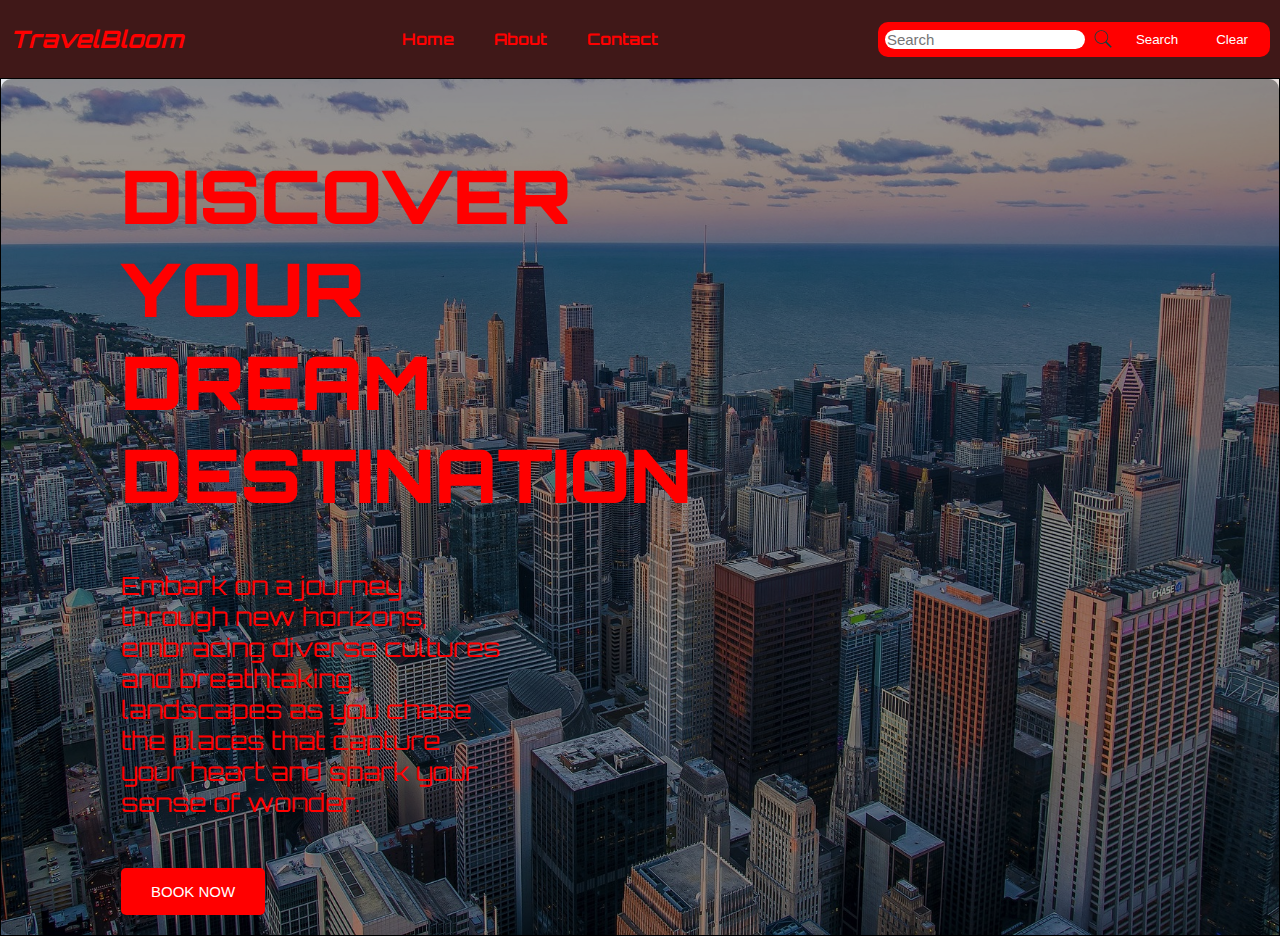
<file: index.html>
<!DOCTYPE html>
<html lang="en-us">
  <head>
    <meta charset="UTF-8" />
    <title>Travel Recommendation</title>
    <link href="./style.css" rel="stylesheet" />
  </head>
  <body>
    <div id="root">
      <div id="nav">
        <div id="left">
          <p id="logo-title">TravelBloom</p>
        </div>

        <div id="center">
          <a href="./index.html">Home</a>
          <a href="./about.html">About</a>
          <a href="./contact.html">Contact</a>
        </div>

        <div id="right">
          <form id="search">
            <input type="text" id="search-input" placeholder="Search"/>
            <img src="./assets/search.svg" id="search-icon" />
            <button id="go" type="submit" class="search-button">Search</button>
            <button id="clear" type="button" class="search-button">
              Clear
            </button>
          </form>
          <div id="results" class="hidden">
            <div class="top-bar">
              <p id="time-view"></p>
            </div>
            <div class="result-items-box" id="results-container">
            </div>
          </div>
        </div>
      </div>

      <div id="main">
        <div id="intro-box">
          <div id="intro-desc">
            <h1 id="title">DISCOVER YOUR DREAM DESTINATION</h1>
            <p id="description">
              Embark on a journey through new horizons, embracing diverse 
              cultures and breathtaking landscapes as you chase the places 
              that capture your heart and spark your sense of wonder.
            </p>
            <button type="button" id="book-now">BOOK NOW</button>
          </div>
        </div>
      </div>
    </div>
    <script src="./main.js"></script>
  </body>
</html>
</file>
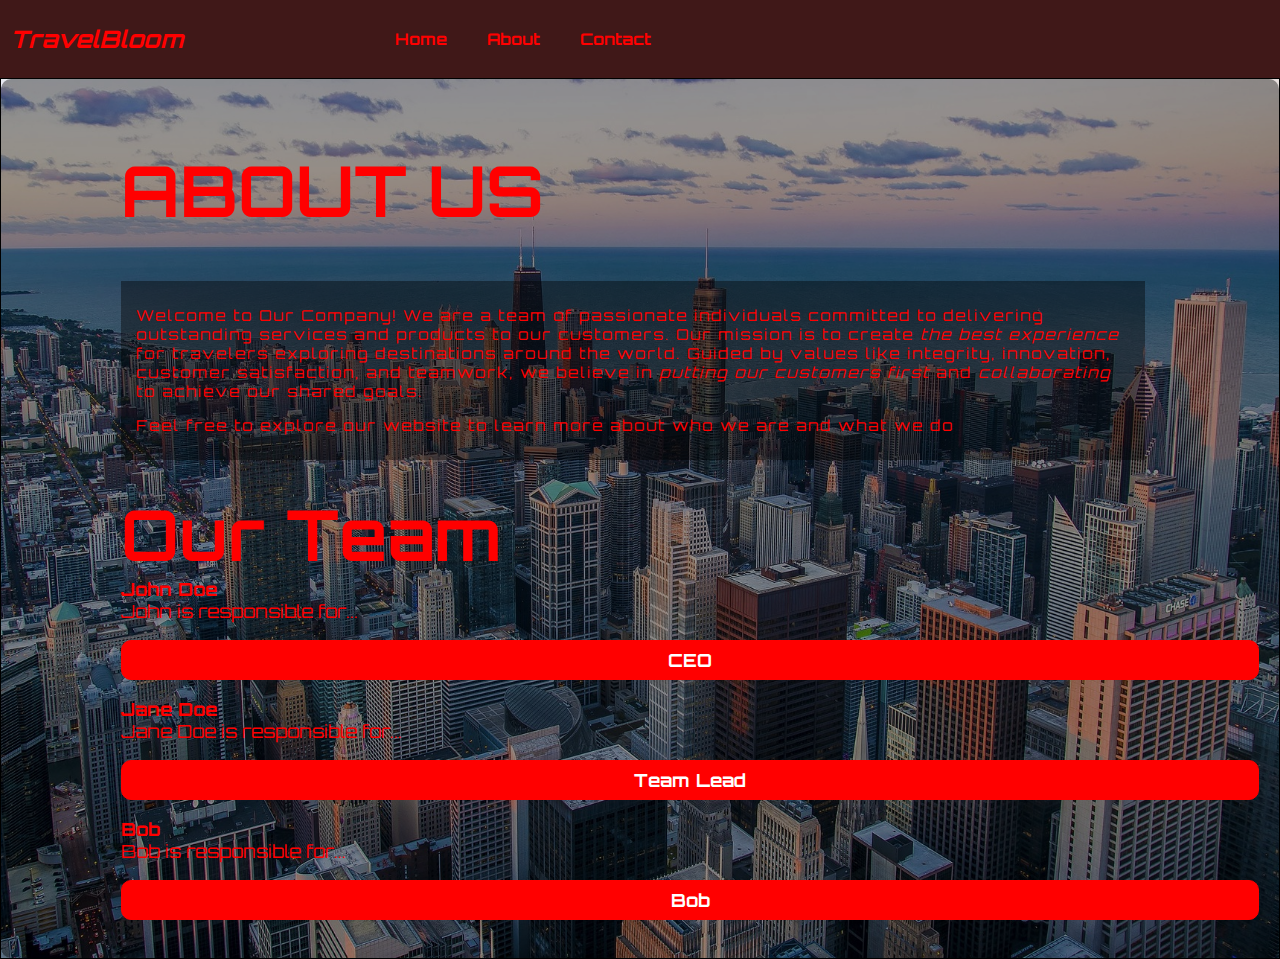
<file: about.html>
<!DOCTYPE html>
<html lang="en-us">
  <head>
    <meta charset="UTF-8" />
    <title>About Us | Travel Recommendation</title>
    <link href="./style.css" rel="stylesheet" />
    <link href="./about.css" rel="stylesheet" />
  </head>
  <body>
    <div id="root">
      <div id="nav">
        <div id="left">
          <p id="logo-title">TravelBloom</p>
        </div>

        <div id="center">
          <a href="./index.html">Home</a>
          <a href="./about.html">About</a>
          <a href="./contact.html">Contact</a>
        </div>

        <div id="right">
          <div id="placeholder"></div>
        </div>
      </div>

      <div id="main">
        <div id="intro-box">
          <div id="intro-desc">
            <div id="about-box">
              <h1 id="about-us-title">ABOUT US</h1>
              <div id="about-us-description">
                <p>
                  Welcome to Our Company! We are a team of passionate individuals 
                  committed to delivering outstanding services and products to our customers. 
                  Our mission is to create <em>the best experience</em> for travelers exploring 
                  destinations around the world. Guided by values like integrity, innovation, 
                  customer satisfaction, and teamwork, we believe in <em>putting our customers 
                  first</em> and <em>collaborating</em> to achieve our shared goals.
                </p>
                <p>
                  Feel free to explore our website to learn more about who we are and what we do
                </p>
              </div>
              <div id="our-team-box">
                <div>
                  <h1 class="team-title">Our Team</h1>
                </div>
                <!-- < -->
                  <div class="team-icon-body">
                    <h1 class="team-name">John Doe</h1>
                    <p class="team-body">John is responsible for...</p>
                    <p class="team-position">CEO</p>
                  </div>
                </div>
                <!-- < -->
                  <div class="team-icon-body">
                    <h1 class="team-name">Jane Doe</h1>
                    <p class="team-body">Jane Doe is responsible for...</p>
                    <p class="team-position">Team Lead</p>
                  </div>
                </div>
                <!-- < -->
                  <div class="team-icon-body">
                    <h1 class="team-name">Bob</h1>
                    <p class="team-body">Bob is responsible for...</p>
                    <p class="team-position">Bob</p>
                  </div>
                </div>
                <!-- < -->
              </div>
            </div>
          </div>
        </div>
      </div>
    </div>
    <script src="./main.js"></script>
  </body>
</html>
</file>
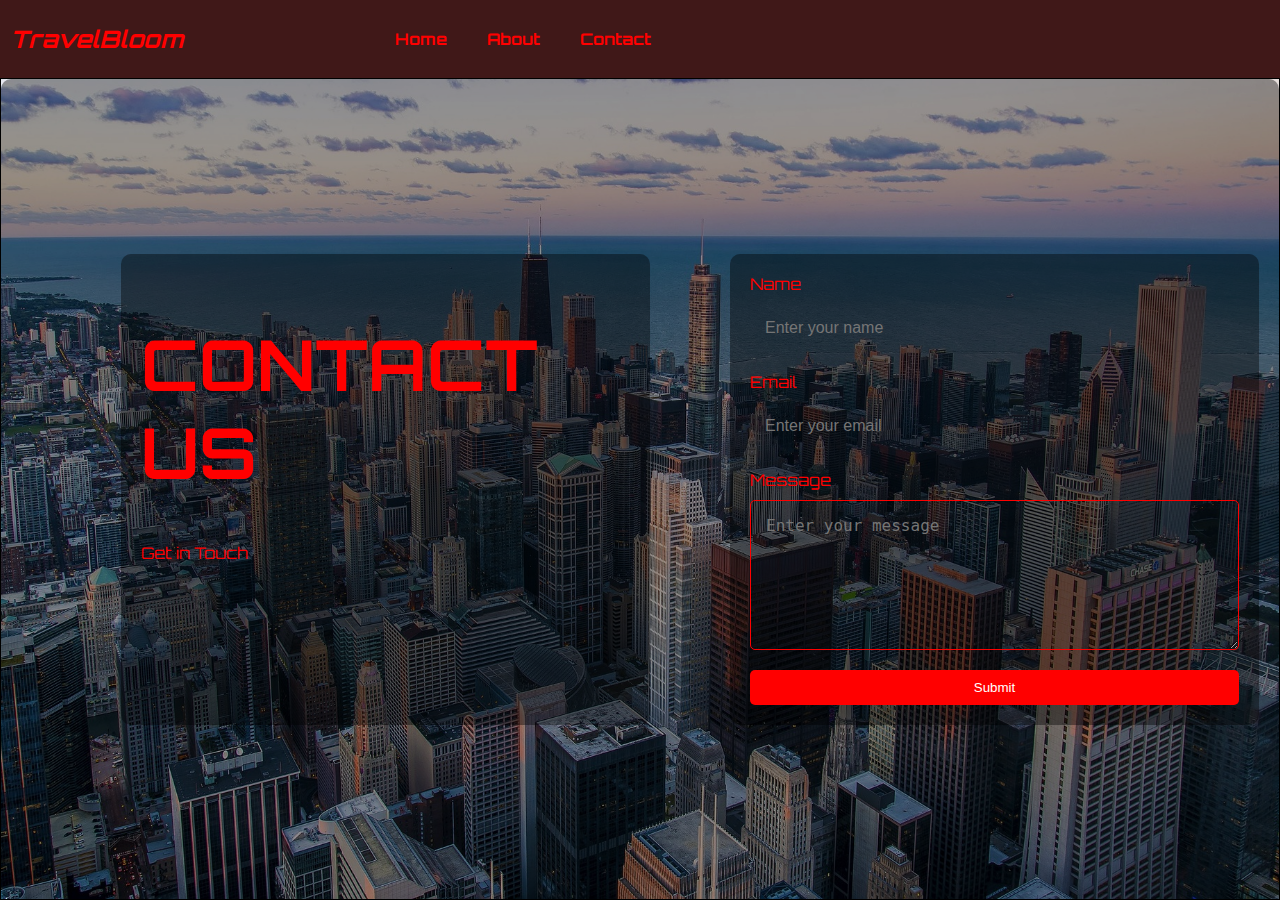
<file: contact.html>
<!DOCTYPE html>
<html lang="en-us">
  <head>
    <meta charset="UTF-8" />
    <title>Contact Us | Travel Recommendation</title>
    <link href="./style.css" rel="stylesheet" />
    <link href="./contact.css" rel="stylesheet" />
  </head>
  <body>
    <div id="root">
      <div id="nav">
        <div id="left">
          <p id="logo-title">TravelBloom</p>
        </div>

        <div id="center">
          <a href="./index.html">Home</a>
          <a href="./about.html">About</a>
          <a href="./contact.html">Contact</a>
        </div>

        <div id="right">
          <div id="placeholder"></div>
        </div>
      </div>

      <div id="main">
        <div id="intro-box">
          <div id="intro-desc">
            <div id="contact-us">
              <div id="contact-us-title">
                <h1>CONTACT US</h1>
                <p>Get in Touch</p>
              </div>
              <div id="contact-us-form-box">
                <!-- < -->
                <form class="contact-us-form">
                  <div class="input-box">
                    <label class="input-label">Name</label>
                    <input
                      class="input-input"
                      type="text"
                      placeholder="Enter your name"
                    />
                  </div>
                  <div class="input-box">
                    <label class="input-label">Email</label>
                    <input
                      class="input-input"
                      type="text"
                      placeholder="Enter your email"
                    />
                  </div>
                  <div class="input-box">
                    <label class="input-label">Message</label>
                    <textarea placeholder="Enter your message"></textarea>
                  </div>
                  <button type="submit" class="submit">Submit</button>
                </form>
                <!-- < -->
              </div>
            </div>
          </div>
        </div>
      </div>
    </div>
    <script src="./main.js"></script>
  </body>
</html>
</file>
<file: style.css>
@import url('https://fonts.googleapis.com/css2?family=Orbitron:wght@400;700&display=swap');

html body {
  height: 100vh;
}

body {
  font-family: 'Orbitron', sans-serif;
  margin: 0px;
  padding: 0px;
  display: flex;
  background-color: rgb(64, 24, 24);
}

* {
  box-sizing: border-box;
  /* overscroll-behavior: none; */
}

#root {
  display: flex;
  flex-grow: 1;
  flex-direction: column;
}

#nav {
  width: 100%;
  background-color: rgb(64, 24, 24);
  display: flex;
  flex-direction: row;
  align-items: center;
  justify-content: space-between;
  padding: 0px 10px;
}

#search {
  background-color: red;
  padding: 4px 7px;
  border-radius: 10px;
  display: flex;
  align-items: center;
  gap: 8px;
}

#search-input {
  width: 200px;
  height: 100%;
  border-radius: 10px;
  font-size: 15px;
  border: 0px;
  color: red;
}

#search-icon {
  height: 20px;
  width: 20px;
}

#center {
  display: flex;
  align-items: center;
  justify-content: space-between;
}

#center > *:nth-child(2) {
  padding: 0px 40px;
}

#center a {
  text-decoration: none;
  font-weight: bold;
}

#center a:hover {
  text-decoration: underline;
}

#center a {
  text-decoration: none;
  font-weight: bold;
  color: red;
}

#left {
  display: flex;
  align-items: center;
  gap: 20px;
}

#left p {
  font-size: 24px;
  font-weight: bold;
  color: red;
  font-style: italic;
}

.search-button {
  background-color: red;
  color: white;
  border-radius: 4px;
  border: 0px;
  padding: 6px 15px;
}

#main {
  border: 1px solid black;
  width: 100%;
  display: flex;
  flex: 1;
  flex-grow: 1;
  flex-direction: row;
  background-image:url("./assets/background.jpg");
  background-size: cover;
  background-position: center;
  background-repeat: no-repeat;
}

#intro-box {
  display: flex;
  flex-direction: column;
  flex-grow: 1;
  padding: 10px 10px;
  align-items: center;
  justify-content: center;
  width: 100%;
  background-color: rgba(0, 0, 0, 0.4);
  padding: 20px;
  border-radius: 10px;
}

#intro-desc {
  width: 100%;
  padding-left: 100px;
  position: relative;
}

#title {
  font-size: 74px;
  width: 450px;
  font-weight: 900;
  color: red;
}

#description {
  width: 380px;
  font-size: 25px;
  color: red;
  margin-bottom: 50px;
}

#book-now {
  padding: 15px 30px;
  font-size: 15px;
  background-color: red;
  color: white;
  font-weight: 500;
  border: 0px;
  border-radius: 5px;
}

#right {
  position: relative;
}

#results {
  position: absolute;
  top: 120%;
  left: -20%;
  width: 2000%;
  height: 88vh;
  display: flex;
  flex-direction: column;
  overflow: hidden;
  z-index: 1;
}

.result-items-box {
  width: 100%;
  display: flex;
  flex-direction: column;
  flex: 1;
  flex-grow: 1;
  gap: 20px;
  overflow-y: scroll;
  scrollbar-width: none;
}

.result-item {
  border-radius: 10px;
  border: 1px solid black;
  box-shadow: 0px 10px 6px rgba(0, 0, 0, 0.4);
}

.result-img {
  width: 100%;
  height: 250px;
}

.result-sub {
  width: 100%;
  background-color: red;
  padding: 20px;
  border-bottom-left-radius: 10px;
  border-bottom-right-radius: 10px;
}

.result-title {
  margin: 0px;
  padding: 0px;
  font-size: 17px;
  margin-bottom: 10px;
}

.result-body {
  margin: 0px;
  padding: 0px;
  margin-bottom: 15px;
}

.result-link {
  border: 0px;
  background-color: red;
  color: white;
  padding: 15px 15px;
  border-radius: 8px;
  text-decoration: none;
  font-size: 13px;
}

.no-results {
  width: 100%;
  background-color: red;
  color: white;
  padding: 0px 20px;
  border-radius: 10px;
}

.no-results p {
  font-size: 20px;
  font-weight: bold;
}

.top-bar p {
  color: red;
  font-size: 18px;
  padding: 0px;
  margin: 0px;
}
</file>
<file: about.css>
#placeholder {
  width: 408px;
}

#about-us-title {
  font-size: 70px;
  color: red;
}

#about-us-description {
  color: red;
  background-color: rgba(0, 0, 0, 0.4);
  padding: 10px 15px;
  width: 90%;
  font-size: 15px;
  letter-spacing: 2px;
}

#our-team-box {
  margin-top: 30px;
  gap: 30px;
}

.team-title {
  font-size: 70px;
  color: red;
  padding: 0px;
  margin: 0px;
}

.team {
  display: flex;
  flex-direction: row;
  gap: 10px;
  background-color: rgba(0, 0, 0, 0.4);
  border-radius: 10px;
  padding: 20px;
}

.team-icon {
  width: 30px;
  height: 30px;
  background-color: red;
  border-radius: 4px;
  padding: 3px;
}

.team-icon-body {
  color: red;
  display: flex;
  flex-direction: column;
  justify-content: left;
}

.team-name {
  font-size: 18px;
  margin: 0px;
}

.team-body {
  font-size: 18px;
  margin: 0px;
  color: red;
}

.team-position {
  border: 1px solid red;
  text-align: center;
  padding: 8px 10px;
  border-radius: 10px;
  font-weight: bold;
  background-color: red;
  font-size: 18px;
  color: white;
}
</file>
<file: contact.css>
#placeholder {
  width: 408px;
}

#contact-us {
  width: 100%;
  display: flex;
  gap: 80px;
}

#contact-us-title {
  color: red;
  width: 100%;
  background-color: rgba(0, 0, 0, 0.4);
  padding: 20px;
  border-radius: 10px;
}

#contact-us-title h1 {
  font-size: 70px;
}

#contact-us-form-box {
  width: 100%;
  background-color: rgba(0, 0, 0, 0.4);
  padding: 20px;
  border-radius: 10px;
}

.contact-us-form {
  width: 100%;
}

.input-box {
  width: 100%;
  margin-bottom: 20px;
  display: flex;
  flex-direction: column;
  gap: 10px;
}

.input-label {
  font-size: 16px;
  color: red;
}

.input-input {
  font-size: 16px;
  padding: 15px;
  border: 1px red;
  background-color: transparent;
  border-radius: 5px;
  color: red;
}

textarea {
  height: 150px;
  padding: 15px;
  font-size: 16px;
  background-color: transparent;
  border-radius: 5px;
  border: 1px solid red;
  color: red;
}

.submit {
  width: 100%;
  background-color: red;
  color: white;
  padding: 10px;
  border-radius: 5px;
  border: 0px;
}
</file>
